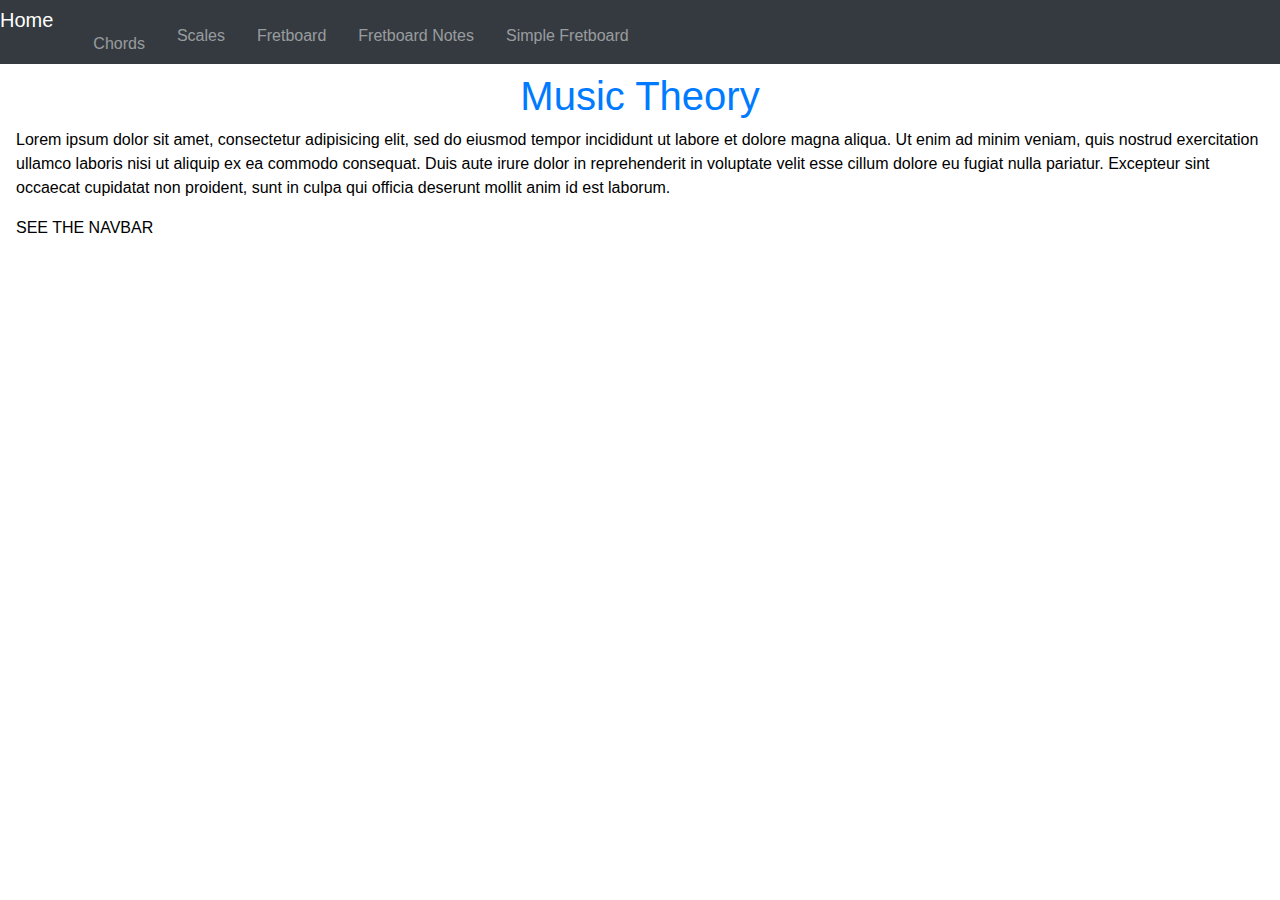
<file: index.html>
<!DOCTYPE html>
<html lang="en" dir="ltr">
  <head>
    <link rel="stylesheet" href="MusicTheory.css">
    <link rel="stylesheet" href="bootstrap.min.css">
    <link rel="stylesheet" href="bootstrap.css" integrity="sha384-WskhaSGFgHYWDcbwN70/dfYBj47jz9qbsMId/iRN3ewGhXQFZCSftd1LZCfmhktB" crossorigin="anonymous">
    <script src="bootstrap.min.js" integrity="sha384-smHYKdLADwkXOn1EmN1qk/HfnUcbVRZyYmZ4qpPea6sjB/pTJ0euyQp0Mk8ck+5T" crossorigin="anonymous"></script>
    <meta charset="utf-8">
    <title>MusicTheoryHomePage</title>
  </head>
  <body>

    <nav class="nav navbar-expand-lg navbar-dark bg-dark">
      <ul class="nav navbar-nav">
        <li><a class="navbar-brand" href="index.html">Home</li>
        <li><a class="nav-link" href="Chords.html">Chords</li>
        <li><a class="nav-link" href="Scales.html">Scales</li>
        <li><a  class="nav-link" href="Fretboard.html">Fretboard</li>
        <li><a  class="nav-link" href="FretboardNotes.html">Fretboard Notes</li>
        <li><a  class="nav-link" href="SimpleFret.html">Simple Fretboard</li>
      </ul>
    </nav>
      <h1><span>Music Theory</span></h1>
<p>Lorem ipsum dolor sit amet, consectetur adipisicing elit, sed do eiusmod tempor incididunt ut labore et dolore magna aliqua. Ut enim ad minim veniam, quis nostrud exercitation ullamco laboris nisi ut aliquip ex ea commodo consequat. Duis aute irure dolor in reprehenderit in voluptate velit esse cillum dolore eu fugiat nulla pariatur. Excepteur sint occaecat cupidatat non proident, sunt in culpa qui officia deserunt mollit anim id est laborum.</p>
<p>SEE THE NAVBAR</p>
  </body>
</html>
</file>
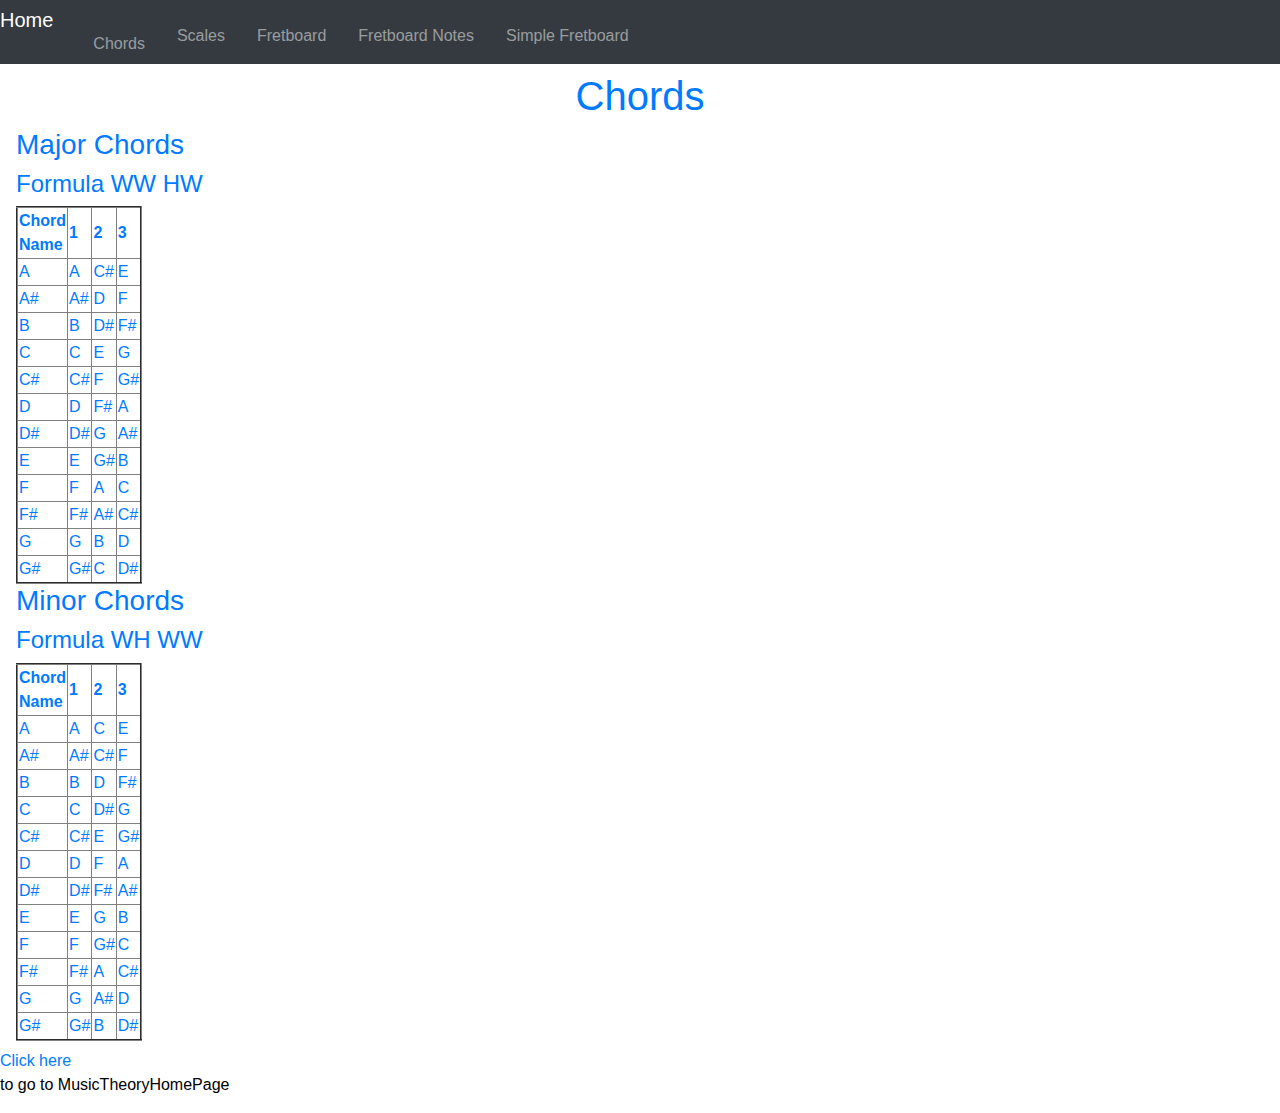
<file: Chords.html>
<!DOCTYPE html>
<html lang="en" dir="ltr">
  <head>
    <meta charset="utf-8">
    <title>Chords</title>
    <link rel="stylesheet" href="MusicTheory.css">
    <link rel="stylesheet" href="bootstrap.min.css">
    <link rel="stylesheet" href="bootstrap.css" integrity="sha384-WskhaSGFgHYWDcbwN70/dfYBj47jz9qbsMId/iRN3ewGhXQFZCSftd1LZCfmhktB" crossorigin="anonymous">
    <script src="bootstrap.min.js" integrity="sha384-smHYKdLADwkXOn1EmN1qk/HfnUcbVRZyYmZ4qpPea6sjB/pTJ0euyQp0Mk8ck+5T" crossorigin="anonymous"></script>
    <meta charset="utf-8">
  </head>
  <body>
    <nav class="nav navbar-expand-lg navbar-dark bg-dark">
      <ul class="nav navbar-nav">
        <li><a class="navbar-brand" href="index.html">Home</li>
        <li><a class="nav-link" href="Chords.html">Chords</li>
        <li><a class="nav-link" href="Scales.html">Scales</li>
        <li><a  class="nav-link" href="Fretboard.html">Fretboard</li>
        <li><a  class="nav-link" href="FretboardNotes.html">Fretboard Notes</li>
          <li><a  class="nav-link" href="SimpleFret.html">Simple Fretboard</li>
      </ul>
    </nav>
    <h1>Chords</h1>
    <h3>Major Chords</h3>
    <h4>Formula WW HW</h4>
    <table border="2">
      <thead>
        <th>Chord Name</th>
        <th>1</th>
        <th>2</th>
        <th>3</th>

      </thead>
      <tr>
      <td>A </td>
      <td>A </td>
      <td>C#</td>
      <td>E </td>
      </tr>
      <tr>
      <td>A#</td>
      <td>A#</td>
      <td>D </td>
      <td>F </td>
      </tr>
      <tr>
      <td>B </td>
      <td>B </td>
      <td>D#</td>
      <td>F#</td>
      </tr>
      <tr>
      <td>C </td>
      <td>C </td>
      <td>E </td>
      <td>G </td>
      </tr>
      <tr>
      <td>C#</td>
      <td>C#</td>
      <td>F </td>
      <td>G#</td>
      </tr>
      <tr>
      <td>D </td>
      <td>D </td>
      <td>F#</td>
      <td>A </td>
      </tr>
      <tr>
      <td>D#</td>
      <td>D#</td>
      <td>G </td>
      <td>A#</td>
      </tr>
      <tr>
      <td>E </td>
      <td>E </td>
      <td>G#</td>
      <td>B </td>
      </tr>
      <tr>
      <td>F </td>
      <td>F </td>
      <td>A </td>
      <td>C </td>
      </tr>
      <tr>
      <td>F#</td>
      <td>F#</td>
      <td>A#</td>
      <td>C#</td>
      </tr>
      <tr>
      <td>G </td>
      <td>G </td>
      <td>B </td>
      <td>D </td>
      </tr>
      <tr>
      <td>G#</td>
      <td>G#</td>
      <td>C </td>
      <td>D#</td>
      </tr>
    </table>
    <h3>Minor Chords</h3>
    <h4>Formula WH WW </h4>
    <table border="2">
      <thead>
        <th>Chord Name</th>
        <th>1 </th>
        <th>2</th>
        <th>3</th>


      </thead>
      <tr>
      <td>A </td>
      <td>A </td>
      <td>C </td>
      <td>E </td>
      </tr>
      <tr>
      <td>A#</td>
      <td>A#</td>
      <td>C#</td>
      <td>F </td>
      </tr>
      <tr>
      <td>B </td>
      <td>B </td>
      <td>D </td>
      <td>F#</td>
      </tr>
      <tr>
      <td>C </td>
      <td>C </td>
      <td>D#</td>
      <td>G </td>
      </tr>
      <tr>
      <td>C#</td>
      <td>C#</td>
      <td>E </td>
      <td>G#</td>
      </tr>
      <tr>
      <td>D </td>
      <td>D </td>
      <td>F </td>
      <td>A </td>
      </tr>
      <tr>
      <td>D#</td>
      <td>D#</td>
      <td>F#</td>
      <td>A#</td>
      </tr>
      <tr>
      <td>E </td>
      <td>E </td>
      <td>G </td>
      <td>B </td>
      </tr>
      <tr>
      <td>F </td>
      <td>F </td>
      <td>G#</td>
      <td>C </td>
      </tr>
      <tr>
      <td>F#</td>
      <td>F#</td>
      <td>A </td>
      <td>C#</td>
      </tr>
      <tr>
      <td>G </td>
      <td>G </td>
      <td>A#</td>
      <td>D </td>
      </tr>
      <tr>
      <td>G#</td>
      <td>G#</td>
      <td>B </td>
      <td>D#</td>
      </tr>


      </table>
      <a href="index.Html">Click here</a><p>to go to MusicTheoryHomePage</p>
  </body>
</html>
</file>
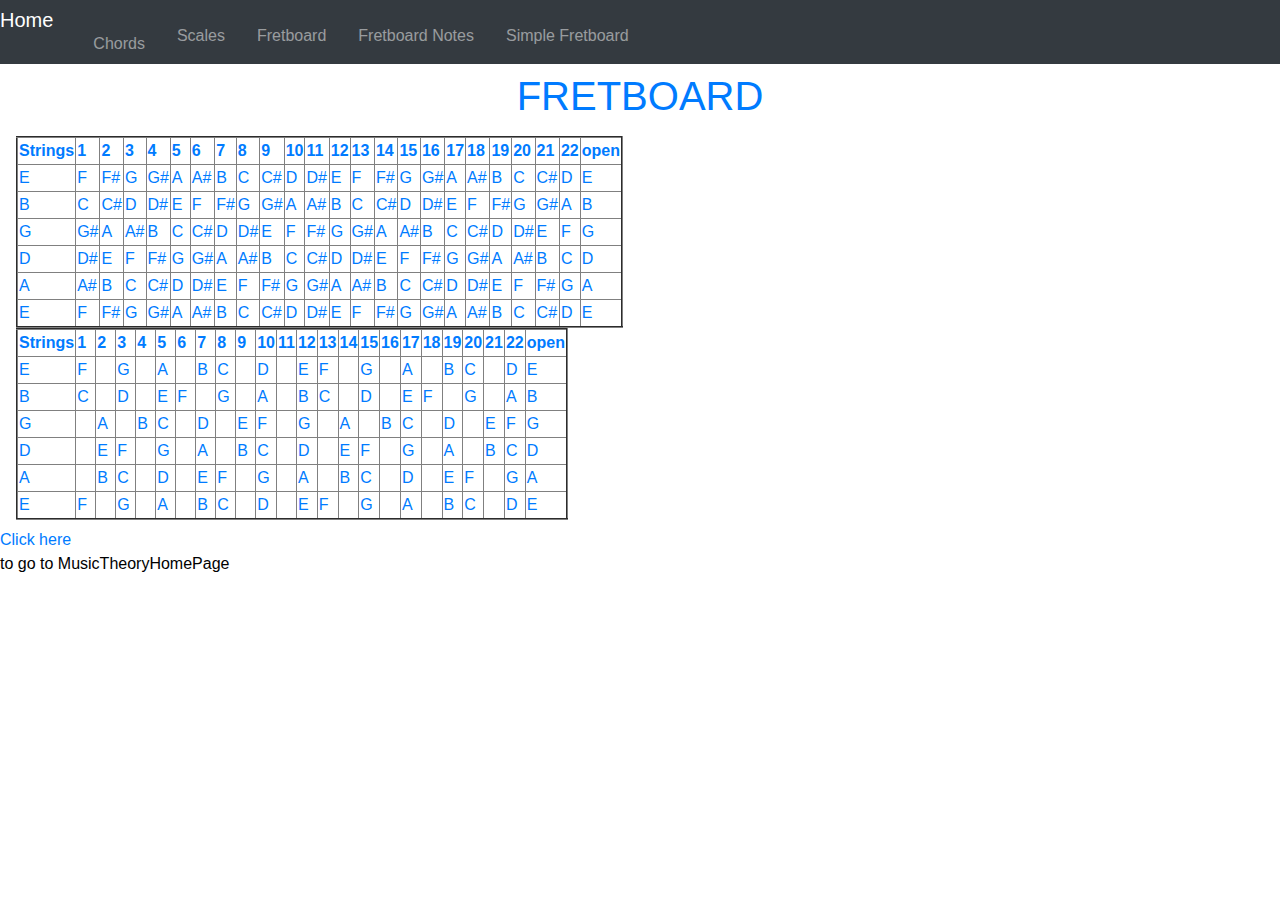
<file: Fretboard.html>
<!DOCTYPE html>
<html lang="en" dir="ltr">
  <head>
    <meta charset="utf-8">
    <link rel="stylesheet" href="MusicTheory.css">
    <link rel="stylesheet" href="bootstrap.min.css">
    <link rel="stylesheet" href="bootstrap.css" integrity="sha384-WskhaSGFgHYWDcbwN70/dfYBj47jz9qbsMId/iRN3ewGhXQFZCSftd1LZCfmhktB" crossorigin="anonymous">
    <script src="bootstrap.min.js" integrity="sha384-smHYKdLADwkXOn1EmN1qk/HfnUcbVRZyYmZ4qpPea6sjB/pTJ0euyQp0Mk8ck+5T" crossorigin="anonymous"></script>
    <meta charset="utf-8">
    <title>Fretboard</title>
  </head>
  <body>
    <nav class="nav navbar-expand-lg navbar-dark bg-dark">
      <ul class="nav navbar-nav">
        <li><a class="navbar-brand" href="index.html">Home</li>
        <li><a class="nav-link" href="Chords.html">Chords</li>
        <li><a class="nav-link" href="Scales.html">Scales</li>
        <li><a  class="nav-link" href="Fretboard.html">Fretboard</li>
        <li><a  class="nav-link" href="FretboardNotes.html">Fretboard Notes</li>
          <li><a  class="nav-link" href="SimpleFret.html">Simple Fretboard</li>
      </ul>
    </nav>
    <h1>FRETBOARD</h1>

    <table border="2">
      <thead>
        <th>Strings</th>
        <th>1</th>
        <th>2</th>
        <th>3</th>
        <th>4</th>
        <th>5</th>
        <th>6</th>
        <th>7</th>
        <th>8</th>
        <th>9</th>
        <th>10</th>
        <th>11</th>
        <th>12</th>
        <th>13</th>
        <th>14</th>
        <th>15</th>
        <th>16</th>
        <th>17</th>
        <th>18</th>
        <th>19</th>
        <th>20</th>
        <th>21</th>
        <th>22</th>
        <th>open</th>
      </thead>
      <tr>
      <td>E </td>
      <td>F </td>
      <td>F#</td>
      <td>G </td>
      <td>G#</td>
      <td>A </td>
      <td>A#</td>
      <td>B </td>
      <td>C </td>
      <td>C#</td>
      <td>D </td>
      <td>D#</td>
      <td>E </td>
      <td>F </td>
      <td>F#</td>
      <td>G </td>
      <td>G#</td>
      <td>A </td>
      <td>A#</td>
      <td>B </td>
      <td>C </td>
      <td>C#</td>
      <td>D </td>
      <td>E </td>
      </tr>
      <tr>
      <td>B </td>
      <td>C </td>
      <td>C#</td>
      <td>D </td>
      <td>D#</td>
      <td>E </td>
      <td>F </td>
      <td>F#</td>
      <td>G </td>
      <td>G#</td>
      <td>A </td>
      <td>A#</td>
      <td>B </td>
      <td>C </td>
      <td>C#</td>
      <td>D </td>
      <td>D#</td>
      <td>E </td>
      <td>F </td>
      <td>F#</td>
      <td>G </td>
      <td>G#</td>
      <td>A </td>
      <td>B </td>
      </tr>
      <tr>
      <td>G </td>
      <td>G#</td>
      <td>A </td>
      <td>A#</td>
      <td>B </td>
      <td>C </td>
      <td>C#</td>
      <td>D </td>
      <td>D#</td>
      <td>E </td>
      <td>F </td>
      <td>F#</td>
      <td>G </td>
      <td>G#</td>
      <td>A </td>
      <td>A#</td>
      <td>B </td>
      <td>C </td>
      <td>C#</td>
      <td>D </td>
      <td>D#</td>
      <td>E </td>
      <td>F </td>
      <td>G </td>
      </tr>
      <tr>
      <td>D </td>
      <td>D#</td>
      <td>E </td>
      <td>F </td>
      <td>F#</td>
      <td>G </td>
      <td>G#</td>
      <td>A </td>
      <td>A#</td>
      <td>B </td>
      <td>C </td>
      <td>C#</td>
      <td>D </td>
      <td>D#</td>
      <td>E </td>
      <td>F </td>
      <td>F#</td>
      <td>G </td>
      <td>G#</td>
      <td>A </td>
      <td>A#</td>
      <td>B </td>
      <td>C </td>
      <td>D </td>
      </tr>
      <tr>
      <td>A </td>
      <td>A#</td>
      <td>B </td>
      <td>C </td>
      <td>C#</td>
      <td>D </td>
      <td>D#</td>
      <td>E </td>
      <td>F </td>
      <td>F#</td>
      <td>G </td>
      <td>G#</td>
      <td>A </td>
      <td>A#</td>
      <td>B </td>
      <td>C </td>
      <td>C#</td>
      <td>D </td>
      <td>D#</td>
      <td>E </td>
      <td>F </td>
      <td>F#</td>
      <td>G </td>
      <td>A </td>
      </tr>
      <tr>
      <td>E </td>
      <td>F </td>
      <td>F#</td>
      <td>G </td>
      <td>G#</td>
      <td>A </td>
      <td>A#</td>
      <td>B </td>
      <td>C </td>
      <td>C#</td>
      <td>D </td>
      <td>D#</td>
      <td>E </td>
      <td>F </td>
      <td>F#</td>
      <td>G </td>
      <td>G#</td>
      <td>A </td>
      <td>A#</td>
      <td>B </td>
      <td>C </td>
      <td>C#</td>
      <td>D </td>
      <td>E </td>
      </tr>
<p></p>
<p></p>

    <table border="2">
      <thead>
        <th>Strings</th>
        <th>1</th>
        <th>2</th>
        <th>3</th>
        <th>4</th>
        <th>5</th>
        <th>6</th>
        <th>7</th>
        <th>8</th>
        <th>9</th>
        <th>10</th>
        <th>11</th>
        <th>12</th>
        <th>13</th>
        <th>14</th>
        <th>15</th>
        <th>16</th>
        <th>17</th>
        <th>18</th>
        <th>19</th>
        <th>20</th>
        <th>21</th>
        <th>22</th>
        <th>open</th>
      </thead>
      <tr>
      <td>E </td>
      <td>F </td>
      <td>  </td>
      <td>G </td>
      <td>  </td>
      <td>A </td>
      <td>  </td>
      <td>B </td>
      <td>C </td>
      <td>  </td>
      <td>D </td>
      <td>  </td>
      <td>E </td>
      <td>F </td>
      <td>  </td>
      <td>G </td>
      <td>  </td>
      <td>A </td>
      <td>  </td>
      <td>B </td>
      <td>C </td>
      <td>  </td>
      <td>D </td>
      <td>E </td>
      </tr>
      <tr>
      <td>B </td>
      <td>C </td>
      <td>  </td>
      <td>D </td>
      <td>  </td>
      <td>E </td>
      <td>F </td>
      <td>  </td>
      <td>G </td>
      <td>  </td>
      <td>A </td>
      <td>  </td>
      <td>B </td>
      <td>C </td>
      <td>  </td>
      <td>D </td>
      <td>  </td>
      <td>E </td>
      <td>F </td>
      <td>  </td>
      <td>G </td>
      <td>  </td>
      <td>A </td>
      <td>B </td>
      </tr>
      <tr>
      <td>G </td>
      <td>  </td>
      <td>A </td>
      <td>  </td>
      <td>B </td>
      <td>C </td>
      <td>  </td>
      <td>D </td>
      <td>  </td>
      <td>E </td>
      <td>F </td>
      <td>  </td>
      <td>G </td>
      <td>  </td>
      <td>A </td>
      <td>  </td>
      <td>B </td>
      <td>C </td>
      <td>  </td>
      <td>D </td>
      <td>  </td>
      <td>E </td>
      <td>F </td>
      <td>G </td>
      </tr>
      <tr>
      <td>D </td>
      <td>  </td>
      <td>E </td>
      <td>F </td>
      <td>  </td>
      <td>G </td>
      <td>  </td>
      <td>A </td>
      <td>  </td>
      <td>B </td>
      <td>C </td>
      <td>  </td>
      <td>D </td>
      <td>  </td>
      <td>E </td>
      <td>F </td>
      <td>  </td>
      <td>G </td>
      <td>  </td>
      <td>A </td>
      <td>  </td>
      <td>B </td>
      <td>C </td>
      <td>D </td>
      </tr>
      <tr>
      <td>A </td>
      <td>  </td>
      <td>B </td>
      <td>C </td>
      <td>  </td>
      <td>D </td>
      <td>  </td>
      <td>E </td>
      <td>F </td>
      <td>  </td>
      <td>G </td>
      <td>  </td>
      <td>A </td>
      <td>  </td>
      <td>B </td>
      <td>C </td>
      <td>  </td>
      <td>D </td>
      <td>  </td>
      <td>E </td>
      <td>F </td>
      <td>  </td>
      <td>G </td>
      <td>A </td>
      </tr>
      <tr>
      <td>E </td>
      <td>F </td>
      <td>  </td>
      <td>G </td>
      <td>  </td>
      <td>A </td>
      <td>  </td>
      <td>B </td>
      <td>C </td>
      <td>  </td>
      <td>D </td>
      <td>  </td>
      <td>E </td>
      <td>F </td>
      <td>  </td>
      <td>G </td>
      <td>  </td>
      <td>A </td>
      <td>  </td>
      <td>B </td>
      <td>C </td>
      <td>  </td>
      <td>D </td>
      <td>E </td>
      </tr>

    </table>
    <a href="index.Html">Click here</a><p>to go to MusicTheoryHomePage</p>
  </body>
</html>
</file>
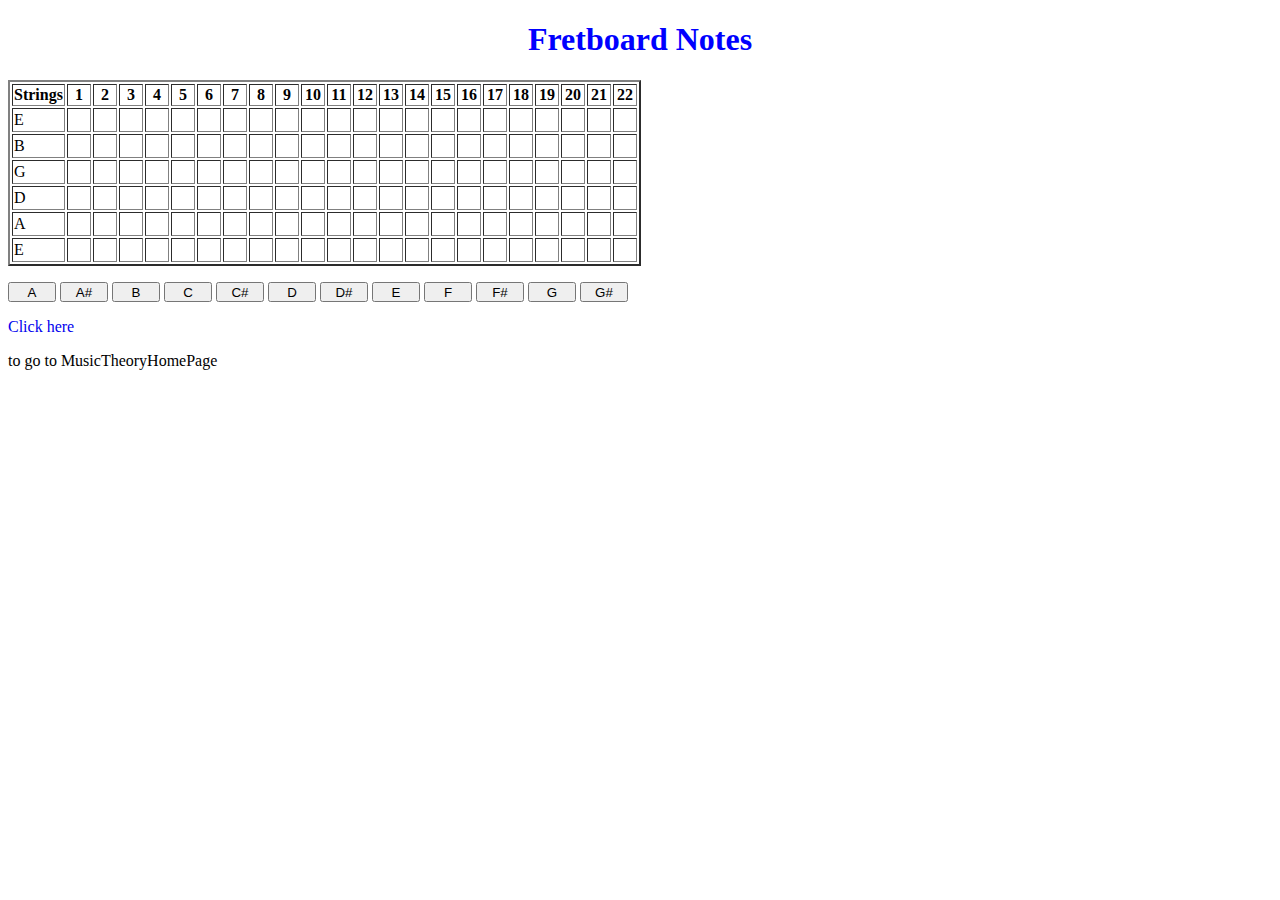
<file: FretboardNotes.html>
<!DOCTYPE html>
<html lang="en" dir="ltr">
  <head>
    <meta charset="utf-8">
    <link rel="stylesheet" href="MusicTheory.css">
    <script type="text/javascript" src="jqueryLib.js">

    </script>

    <title>FretboardNotes</title>
  </head>
  <body>

    <h1>Fretboard Notes</h1>
    <table border="2">
      <thead>
        <th>Strings</th>
        <th>1</th>
        <th>2</th>
        <th>3</th>
        <th>4</th>
        <th>5</th>
        <th>6</th>
        <th>7</th>
        <th>8</th>
        <th>9</th>
        <th>10</th>
        <th>11</th>
        <th>12</th>
        <th>13</th>
        <th>14</th>
        <th>15</th>
        <th>16</th>
        <th>17</th>
        <th>18</th>
        <th>19</th>
        <th>20</th>
        <th>21</th>
        <th>22</th>

      </thead>
      <tr>
      <td>E</td>
      <td> </td>

      <td> </td>
      <td> </td>
      <td> </td>
      <td> </td>
      <td> </td>
      <td> </td>
      <td> </td>
      <td> </td>
      <td> </td>
      <td> </td>
      <td> </td>
      <td> </td>
      <td> </td>
      <td> </td>
      <td> </td>
      <td> </td>
      <td> </td>
      <td> </td>
      <td> </td>
      <td> </td>
      <td> </td>
      </tr>
      <tr>
        <td>B</td>
      <td> </td>
      <td> </td>
      <td> </td>
      <td> </td>
      <td> </td>
      <td> </td>
      <td> </td>
      <td> </td>
      <td> </td>

      <td> </td>
      <td> </td>
      <td> </td>
      <td> </td>
      <td> </td>
      <td> </td>
      <td> </td>
      <td> </td>
      <td> </td>
      <td> </td>
      <td> </td>
      <td> </td>
      <td> </td>
      </tr>
      <tr>
        <td>G</td>
      <td> </td>
      <td> </td>
      <td> </td>
      <td> </td>
      <td> </td>
      <td> </td>
      <td> </td>
      <td> </td>
      <td> </td>
      <td> </td>
      <td> </td>
      <td> </td>
      <td> </td>
      <td> </td>
      <td> </td>
      <td> </td>
      <td> </td>
      <td> </td>
      <td> </td>

      <td> </td>
      <td> </td>
      <td> </td>
      </tr>
      <tr>
        <td>D</td>
      <td> </td>
      <td> </td>
      <td> </td>
      <td> </td>
      <td> </td>
      <td> </td>
      <td> </td>
      <td> </td>
      <td> </td>
      <td> </td>
      <td> </td>
      <td> </td>
      <td> </td>
      <td> </td>

      <td> </td>
      <td> </td>
      <td> </td>
      <td> </td>
      <td> </td>
      <td> </td>
      <td> </td>
      <td> </td>
      </tr>
      <tr>
        <td>A</td>
      <td> </td>
      <td> </td>
      <td> </td>
      <td> </td>
      <td> </td>
      <td> </td>
      <td> </td>
      <td> </td>
      <td> </td>
      <td> </td>
      <td> </td>
      <td> </td>
      <td> </td>
      <td> </td>

      <td> </td>
      <td> </td>
      <td> </td>
      <td> </td>
      <td> </td>
      <td> </td>
      <td> </td>
      <td> </td>
      </tr>
      <tr>
        <td>E</td>
      <td> </td>
      <td> </td>

      <td> </td>
      <td> </td>
      <td> </td>
      <td> </td>
      <td> </td>
      <td> </td>
      <td> </td>
      <td> </td>
      <td> </td>
      <td> </td>
      <td> </td>
      <td> </td>
      <td> </td>
      <td> </td>
      <td> </td>
      <td> </td>
      <td> </td>
      <td> </td>
      <td> </td>
      <td> </td>
      </tr>

    </table>
    <p></p>
<button type="button" name="buttonA">A</button>
<button type="button" name="buttonAs">A#</button>
<button type="button" name="buttonB">B</button>
<button type="button" name="buttonC">C</button>
<button type="button" name="buttonCs">C#</button>
<button type="button" name="buttonD">D</button>
<button type="button" name="buttonDs">D#</button>
<button type="button" name="buttonE">E</button>
<button type="button" name="buttonFs">F</button>
<button type="button" name="buttonF">F#</button>
<button type="button" name="buttonGs">G</button>
<button type="button" name="buttonG">G#</button>
<p></p>
<script src="FretboardNotes.js" type="text/javascript" >

</script>
  <a href="index.Html">Click here</a><p>to go to MusicTheoryHomePage</p>
  </body>

</html>
</file>
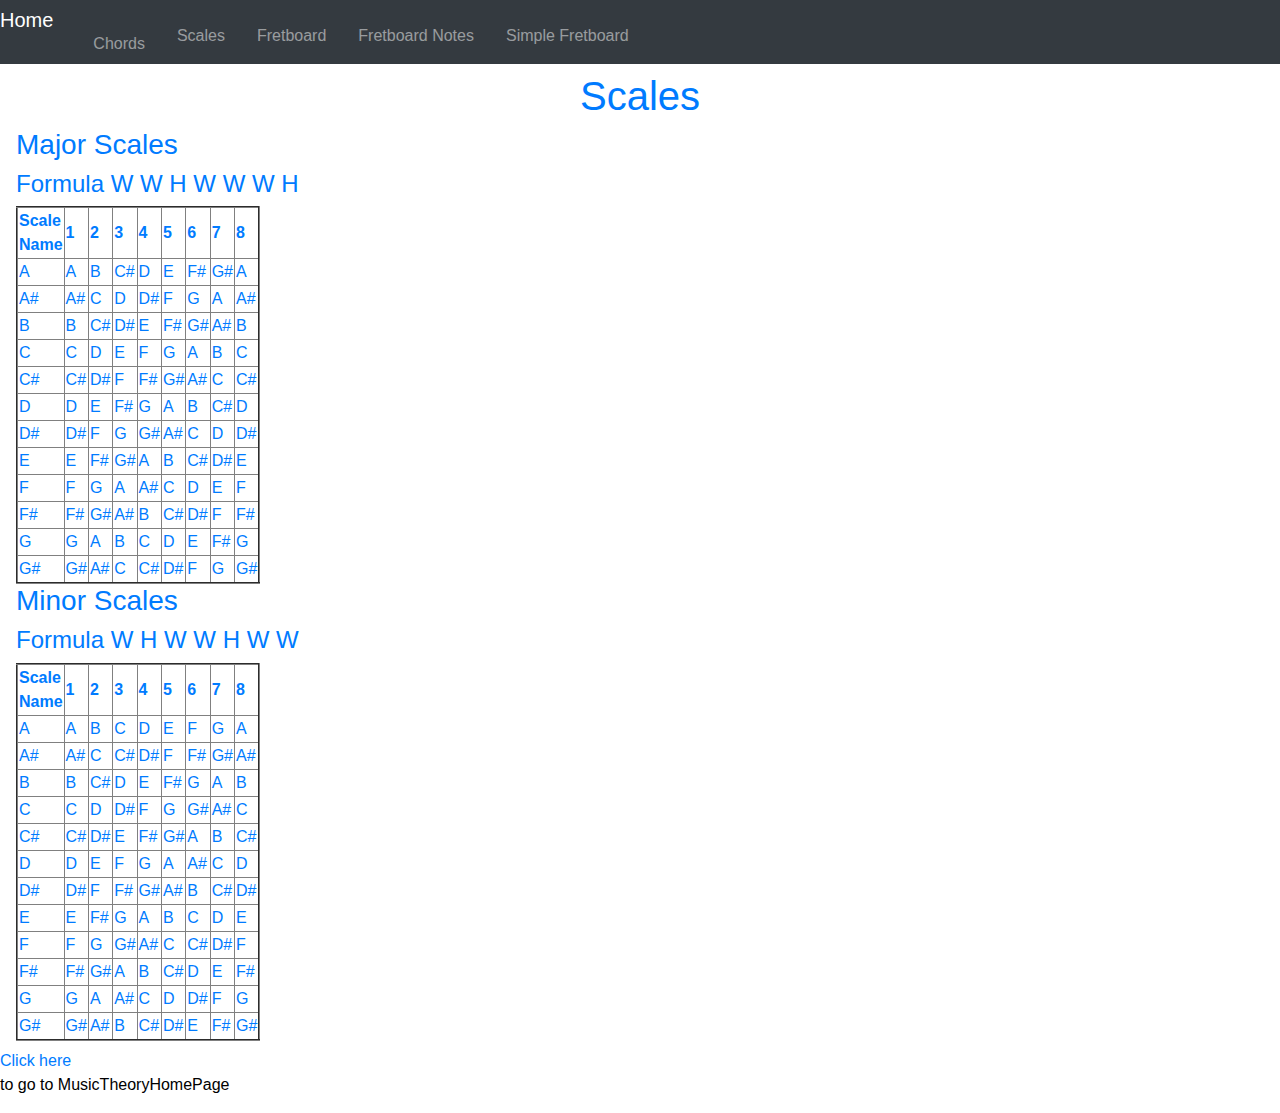
<file: Scales.html>
<!DOCTYPE html>
<html lang="en" dir="ltr">
  <head>
    <meta charset="utf-8">
    <link rel="stylesheet" href="MusicTheory.css">
    <link rel="stylesheet" href="bootstrap.min.css">
    <link rel="stylesheet" href="bootstrap.css" integrity="sha384-WskhaSGFgHYWDcbwN70/dfYBj47jz9qbsMId/iRN3ewGhXQFZCSftd1LZCfmhktB" crossorigin="anonymous">
    <script src="bootstrap.min.js" integrity="sha384-smHYKdLADwkXOn1EmN1qk/HfnUcbVRZyYmZ4qpPea6sjB/pTJ0euyQp0Mk8ck+5T" crossorigin="anonymous"></script>
<meta charset="utf-8">
    <title>Scales </title>
  </head>
  <body>
      <nav class="nav navbar-expand-lg navbar-dark bg-dark">
    <ul class="nav navbar-nav">
      <li><a class="navbar-brand" href="index.html">Home</li>
      <li><a class="nav-link" href="Chords.html">Chords</li>
      <li><a class="nav-link" href="Scales.html">Scales</li>
      <li><a  class="nav-link" href="Fretboard.html">Fretboard</li>
      <li><a  class="nav-link" href="FretboardNotes.html">Fretboard Notes</li>
        <li><a  class="nav-link" href="SimpleFret.html">Simple Fretboard</li>
    </ul>
  </nav>
    <h1>Scales</h1>
    <h3>Major Scales</h3>
    <h4>Formula W W H W W W H </h4>
    <table border="2">
      <thead>
        <th>Scale Name</th>
        <th>1</th>
        <th>2</th>
        <th>3</th>
        <th>4</th>
        <th>5</th>
        <th>6</th>
        <th>7</th>
        <th>8</th>

      </thead>
      <tr>
      <td>A </td>
      <td>A </td>
      <td>B </td>
      <td>C#</td>
      <td>D </td>
      <td>E </td>
      <td>F#</td>
      <td>G#</td>
      <td>A </td>
      </tr>
      <tr>
      <td>A#</td>
      <td>A#</td>
      <td>C </td>
      <td>D </td>
      <td>D#</td>
      <td>F </td>
      <td>G </td>
      <td>A </td>
      <td>A#</td>
      </tr>
      <tr>
      <td>B </td>
      <td>B </td>
      <td>C#</td>
      <td>D#</td>
      <td>E </td>
      <td>F#</td>
      <td>G#</td>
      <td>A#</td>
      <td>B </td>
      </tr>
      <tr>
      <td>C </td>
      <td>C </td>
      <td>D </td>
      <td>E </td>
      <td>F </td>
      <td>G </td>
      <td>A </td>
      <td>B </td>
      <td>C </td>
      </tr>
      <tr>
      <td>C#</td>
      <td>C#</td>
      <td>D#</td>
      <td>F </td>
      <td>F#</td>
      <td>G#</td>
      <td>A#</td>
      <td>C </td>
      <td>C#</td>
      </tr>
      <tr>
      <td>D </td>
      <td>D </td>
      <td>E </td>
      <td>F#</td>
      <td>G </td>
      <td>A </td>
      <td>B </td>
      <td>C#</td>
      <td>D </td>
      </tr>
      <tr>
      <td>D#</td>
      <td>D#</td>
      <td>F </td>
      <td>G </td>
      <td>G#</td>
      <td>A#</td>
      <td>C </td>
      <td>D </td>
      <td>D#</td>
      </tr>
      <tr>
      <td>E </td>
      <td>E </td>
      <td>F#</td>
      <td>G#</td>
      <td>A </td>
      <td>B </td>
      <td>C#</td>
      <td>D#</td>
      <td>E </td>
      </tr>
      <tr>
      <td>F </td>
      <td>F </td>
      <td>G </td>
      <td>A </td>
      <td>A#</td>
      <td>C </td>
      <td>D </td>
      <td>E </td>
      <td>F </td>
      </tr>
      <tr>
      <td>F#</td>
      <td>F#</td>
      <td>G#</td>
      <td>A#</td>
      <td>B </td>
      <td>C#</td>
      <td>D#</td>
      <td>F </td>
      <td>F#</td>
      </tr>
      <tr>
      <td>G </td>
      <td>G </td>
      <td>A </td>
      <td>B </td>
      <td>C </td>
      <td>D </td>
      <td>E </td>
      <td>F#</td>
      <td>G </td>
      </tr>
      <tr>
      <td>G#</td>
      <td>G#</td>
      <td>A#</td>
      <td>C </td>
      <td>C#</td>
      <td>D#</td>
      <td>F </td>
      <td>G </td>
      <td>G#</td>
      </tr>
    </table>
    <h3>Minor Scales</h3>
    <h4>Formula W H W W H W W </h4>
    <table border="2">
      <thead>
        <th>Scale Name</th>
        <th>1 </th>
        <th>2</th>
        <th>3</th>
        <th>4</th>
        <th>5</th>
        <th>6</th>
        <th>7</th>
        <th>8</th>

      </thead>
      <tr>
      <td>A </td>
      <td>A </td>
      <td>B </td>
      <td>C </td>
      <td>D </td>
      <td>E </td>
      <td>F </td>
      <td>G </td>
      <td>A </td>
      </tr>
      <tr>
      <td>A#</td>
      <td>A#</td>
      <td>C </td>
      <td>C#</td>
      <td>D#</td>
      <td>F </td>
      <td>F#</td>
      <td>G#</td>
      <td>A#</td>
      </tr>
      <tr>
      <td>B </td>
      <td>B </td>
      <td>C#</td>
      <td>D </td>
      <td>E </td>
      <td>F#</td>
      <td>G </td>
      <td>A </td>
      <td>B </td>
      </tr>
      <tr>
      <td>C </td>
      <td>C </td>
      <td>D </td>
      <td>D#</td>
      <td>F </td>
      <td>G </td>
      <td>G#</td>
      <td>A#</td>
      <td>C </td>
      </tr>
      <tr>
      <td>C#</td>
      <td>C#</td>
      <td>D#</td>
      <td>E </td>
      <td>F#</td>
      <td>G#</td>
      <td>A </td>
      <td>B </td>
      <td>C#</td>
      </tr>
      <tr>
      <td>D </td>
      <td>D </td>
      <td>E </td>
      <td>F </td>
      <td>G </td>
      <td>A </td>
      <td>A#</td>
      <td>C </td>
      <td>D </td>
      </tr>
      <tr>
      <td>D#</td>
      <td>D#</td>
      <td>F </td>
      <td>F#</td>
      <td>G#</td>
      <td>A#</td>
      <td>B </td>
      <td>C#</td>
      <td>D#</td>
      </tr>
      <tr>
      <td>E </td>
      <td>E </td>
      <td>F#</td>
      <td>G </td>
      <td>A </td>
      <td>B </td>
      <td>C </td>
      <td>D </td>
      <td>E </td>
      </tr>
      <tr>
      <td>F </td>
      <td>F </td>
      <td>G </td>
      <td>G#</td>
      <td>A#</td>
      <td>C </td>
      <td>C#</td>
      <td>D#</td>
      <td>F </td>
      </tr>
      <tr>
      <td>F#</td>
      <td>F#</td>
      <td>G#</td>
      <td>A </td>
      <td>B </td>
      <td>C#</td>
      <td>D </td>
      <td>E </td>
      <td>F#</td>
      </tr>
      <tr>
      <td>G </td>
      <td>G </td>
      <td>A </td>
      <td>A#</td>
      <td>C </td>
      <td>D </td>
      <td>D#</td>
      <td>F </td>
      <td>G </td>
      </tr>
      <tr>
      <td>G#</td>
      <td>G#</td>
      <td>A#</td>
      <td>B </td>
      <td>C#</td>
      <td>D#</td>
      <td>E </td>
      <td>F#</td>
      <td>G#</td>
      </tr>


      </table>
      <a href="index.Html">Click here</a><p>to go to MusicTheoryHomePage</p>
  </body>
</html>
</file>
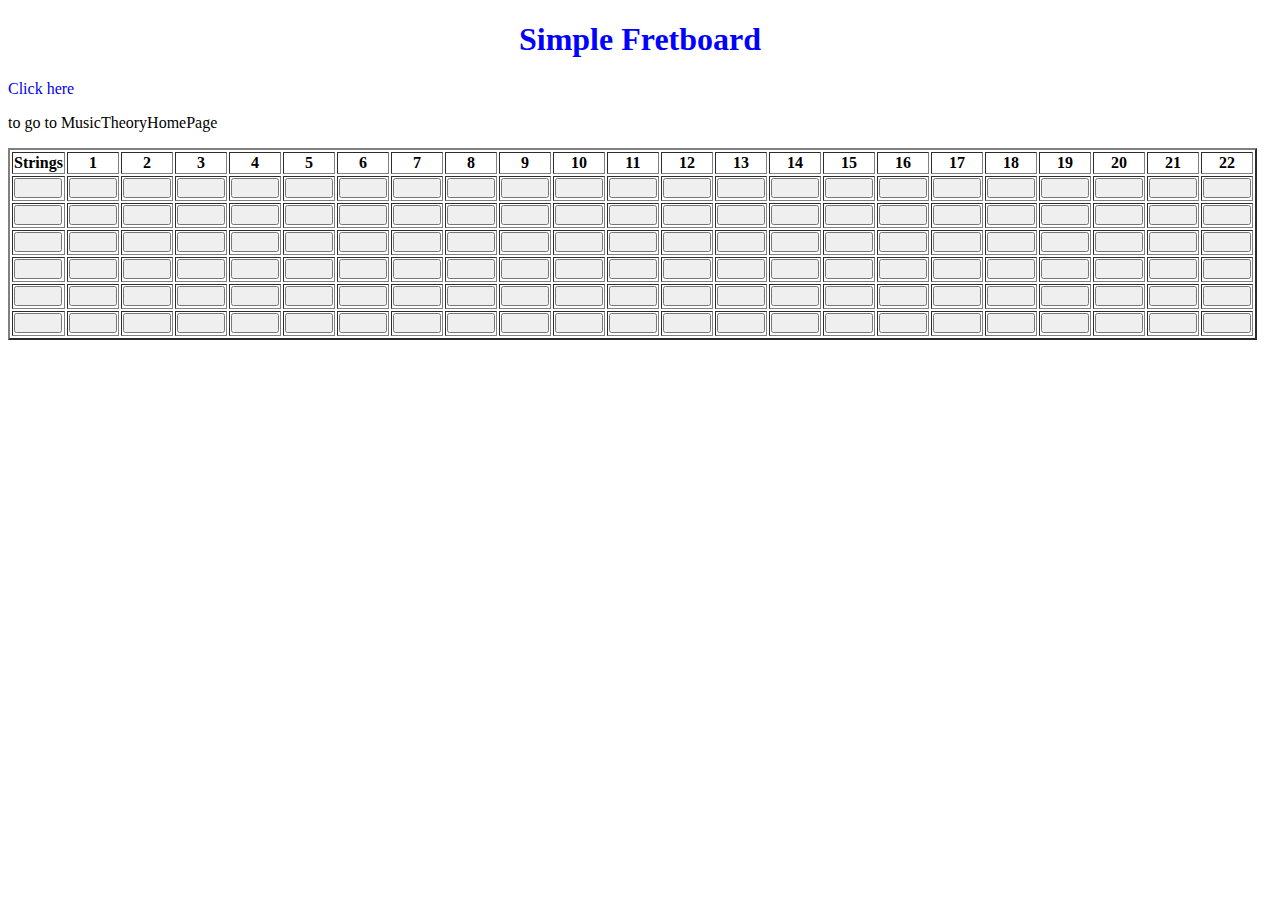
<file: SimpleFret.html>
<!DOCTYPE html>
<html lang="en" dir="ltr">
  <head>
    <meta charset="utf-8">
    <link rel="stylesheet" href="MusicTheory.css">
    <script type="text/javascript" src="jqueryLib.js">

    </script>

    <title>Simple Fretboard</title>
  </head>
  <body>

    <h1>Simple Fretboard</h1>
    <table border="2">
      <thead>
        <th>Strings</th>
        <th>1</th>
        <th>2</th>
        <th>3</th>
        <th>4</th>
        <th>5</th>
        <th>6</th>
        <th>7</th>
        <th>8</th>
        <th>9</th>
        <th>10</th>
        <th>11</th>
        <th>12</th>
        <th>13</th>
        <th>14</th>
        <th>15</th>
        <th>16</th>
        <th>17</th>
        <th>18</th>
        <th>19</th>
        <th>20</th>
        <th>21</th>
        <th>22</th>

      </thead>
      <tr>
      <td><button type="button" name="button"></button></td>
      <td><button type="button" name="button"></button></td>
      <td><button type="button" name="button"></button></td>
      <td><button type="button" name="button"></button></td>
      <td><button type="button" name="button"></button></td>
      <td><button type="button" name="button"></button></td>
      <td><button type="button" name="button"></button></td>
      <td><button type="button" name="button"></button></td>
      <td><button type="button" name="button"></button></td>
      <td><button type="button" name="button"></button></td>
      <td><button type="button" name="button"></button></td>
      <td><button type="button" name="button"></button></td>
      <td><button type="button" name="button"></button></td>
      <td><button type="button" name="button"></button></td>
      <td><button type="button" name="button"></button></td>
      <td><button type="button" name="button"></button></td>
      <td><button type="button" name="button"></button></td>
      <td><button type="button" name="button"></button></td>
      <td><button type="button" name="button"></button></td>
      <td><button type="button" name="button"></button></td>
      <td><button type="button" name="button"></button></td>
      <td><button type="button" name="button"></button></td>
      <td><button type="button" name="button"></button></td>
      </tr>
      <tr>
      <td><button type="button" name="button"></button></td>
      <td><button type="button" name="button"></button></td>
      <td><button type="button" name="button"></button></td>
      <td><button type="button" name="button"></button></td>
      <td><button type="button" name="button"></button></td>
      <td><button type="button" name="button"></button></td>
      <td><button type="button" name="button"></button></td>
      <td><button type="button" name="button"></button></td>
      <td><button type="button" name="button"></button></td>
      <td><button type="button" name="button"></button></td>
      <td><button type="button" name="button"></button></td>
      <td><button type="button" name="button"></button></td>
      <td><button type="button" name="button"></button></td>
      <td><button type="button" name="button"></button></td>
      <td><button type="button" name="button"></button></td>
      <td><button type="button" name="button"></button></td>
      <td><button type="button" name="button"></button></td>
      <td><button type="button" name="button"></button></td>
      <td><button type="button" name="button"></button></td>
      <td><button type="button" name="button"></button></td>
      <td><button type="button" name="button"></button></td>
      <td><button type="button" name="button"></button></td>
      <td><button type="button" name="button"></button></td>
      </tr>
      <tr>
      <td><button type="button" name="button"></button></td>
      <td><button type="button" name="button"></button></td>
      <td><button type="button" name="button"></button></td>
      <td><button type="button" name="button"></button></td>
      <td><button type="button" name="button"></button></td>
      <td><button type="button" name="button"></button></td>
      <td><button type="button" name="button"></button></td>
      <td><button type="button" name="button"></button></td>
      <td><button type="button" name="button"></button></td>
      <td><button type="button" name="button"></button></td>
      <td><button type="button" name="button"></button></td>
      <td><button type="button" name="button"></button></td>
      <td><button type="button" name="button"></button></td>
      <td><button type="button" name="button"></button></td>
      <td><button type="button" name="button"></button></td>
      <td><button type="button" name="button"></button></td>
      <td><button type="button" name="button"></button></td>
      <td><button type="button" name="button"></button></td>
      <td><button type="button" name="button"></button></td>
      <td><button type="button" name="button"></button></td>
      <td><button type="button" name="button"></button></td>
      <td><button type="button" name="button"></button></td>
      <td><button type="button" name="button"></button></td>
      </tr>
      <tr>
      <td><button type="button" name="button"></button></td>
      <td><button type="button" name="button"></button></td>
      <td><button type="button" name="button"></button></td>
      <td><button type="button" name="button"></button></td>
      <td><button type="button" name="button"></button></td>
      <td><button type="button" name="button"></button></td>
      <td><button type="button" name="button"></button></td>
      <td><button type="button" name="button"></button></td>
      <td><button type="button" name="button"></button></td>
      <td><button type="button" name="button"></button></td>
      <td><button type="button" name="button"></button></td>
      <td><button type="button" name="button"></button></td>
      <td><button type="button" name="button"></button></td>
      <td><button type="button" name="button"></button></td>
      <td><button type="button" name="button"></button></td>
      <td><button type="button" name="button"></button></td>
      <td><button type="button" name="button"></button></td>
      <td><button type="button" name="button"></button></td>
      <td><button type="button" name="button"></button></td>
      <td><button type="button" name="button"></button></td>
      <td><button type="button" name="button"></button></td>
      <td><button type="button" name="button"></button></td>
      <td><button type="button" name="button"></button></td>
      </tr>
      <tr>
      <td><button type="button" name="button"></button></td>
      <td><button type="button" name="button"></button></td>
      <td><button type="button" name="button"></button></td>
      <td><button type="button" name="button"></button></td>
      <td><button type="button" name="button"></button></td>
      <td><button type="button" name="button"></button></td>
      <td><button type="button" name="button"></button></td>
      <td><button type="button" name="button"></button></td>
      <td><button type="button" name="button"></button></td>
      <td><button type="button" name="button"></button></td>
      <td><button type="button" name="button"></button></td>
      <td><button type="button" name="button"></button></td>
      <td><button type="button" name="button"></button></td>
      <td><button type="button" name="button"></button></td>
      <td><button type="button" name="button"></button></td>
      <td><button type="button" name="button"></button></td>
      <td><button type="button" name="button"></button></td>
      <td><button type="button" name="button"></button></td>
      <td><button type="button" name="button"></button></td>
      <td><button type="button" name="button"></button></td>
      <td><button type="button" name="button"></button></td>
      <td><button type="button" name="button"></button></td>
      <td><button type="button" name="button"></button></td>
      </tr>
      <tr>
      <td><button type="button" name="button"></button></td>
      <td><button type="button" name="button"></button></td>
      <td><button type="button" name="button"></button></td>
      <td><button type="button" name="button"></button></td>
      <td><button type="button" name="button"></button></td>
      <td><button type="button" name="button"></button></td>
      <td><button type="button" name="button"></button></td>
      <td><button type="button" name="button"></button></td>
      <td><button type="button" name="button"></button></td>
      <td><button type="button" name="button"></button></td>
      <td><button type="button" name="button"></button></td>
      <td><button type="button" name="button"></button></td>
      <td><button type="button" name="button"></button></td>
      <td><button type="button" name="button"></button></td>
      <td><button type="button" name="button"></button></td>
      <td><button type="button" name="button"></button></td>
      <td><button type="button" name="button"></button></td>
      <td><button type="button" name="button"></button></td>
      <td><button type="button" name="button"></button></td>
      <td><button type="button" name="button"></button></td>
      <td><button type="button" name="button"></button></td>
      <td><button type="button" name="button"></button></td>
      <td><button type="button" name="button"></button></td>
      </tr>


  <a href="index.Html">Click here</a><p>to go to MusicTheoryHomePage</p>
  <script src="SimpleFretboard.js" type="text/javascript" >

  </script>
  </body>

</html>
</file>
<file: MusicTheory.css>
td{
  width: 20px;
  height: 20px;
}
h1{
  color: blue;
  text-align: center;
}
a{
  text-decoration: none;
}
p{
  color: black;
}
button{
  height: 20px;
  width: 48px;
  
}
</file>
